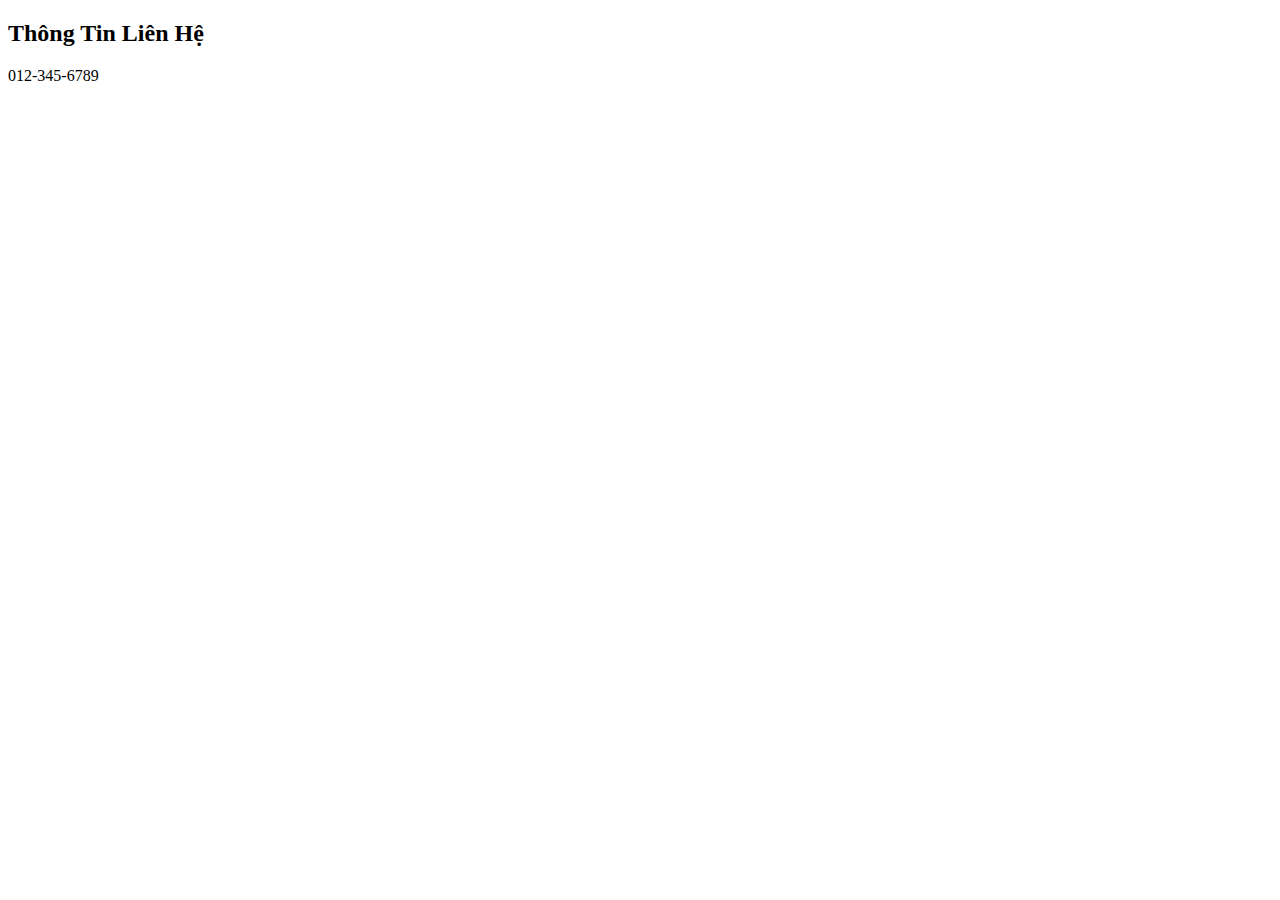
<file: contact.html>
<!DOCTYPE html>
<html lang="en">
<head>
    <meta charset="UTF-8">
    <meta http-equiv="X-UA-Compatible" content="IE=edge">
    <meta name="viewport" content="width=device-width, initial-scale=1.0">
    <title>Document</title>
</head>
<body>
    <section>
        <div class="container">
          <div class="containerinfo">
            <div>
              <h2>Thông Tin Liên Hệ</h2>
               <li>
                  <span><i class="fa fa-phone-square" aria-hidden="true"></i></span>
                  <span>012-345-6789</span> 
                  
                  
                </li>
              
     </section>
</body>
</html>
</file>
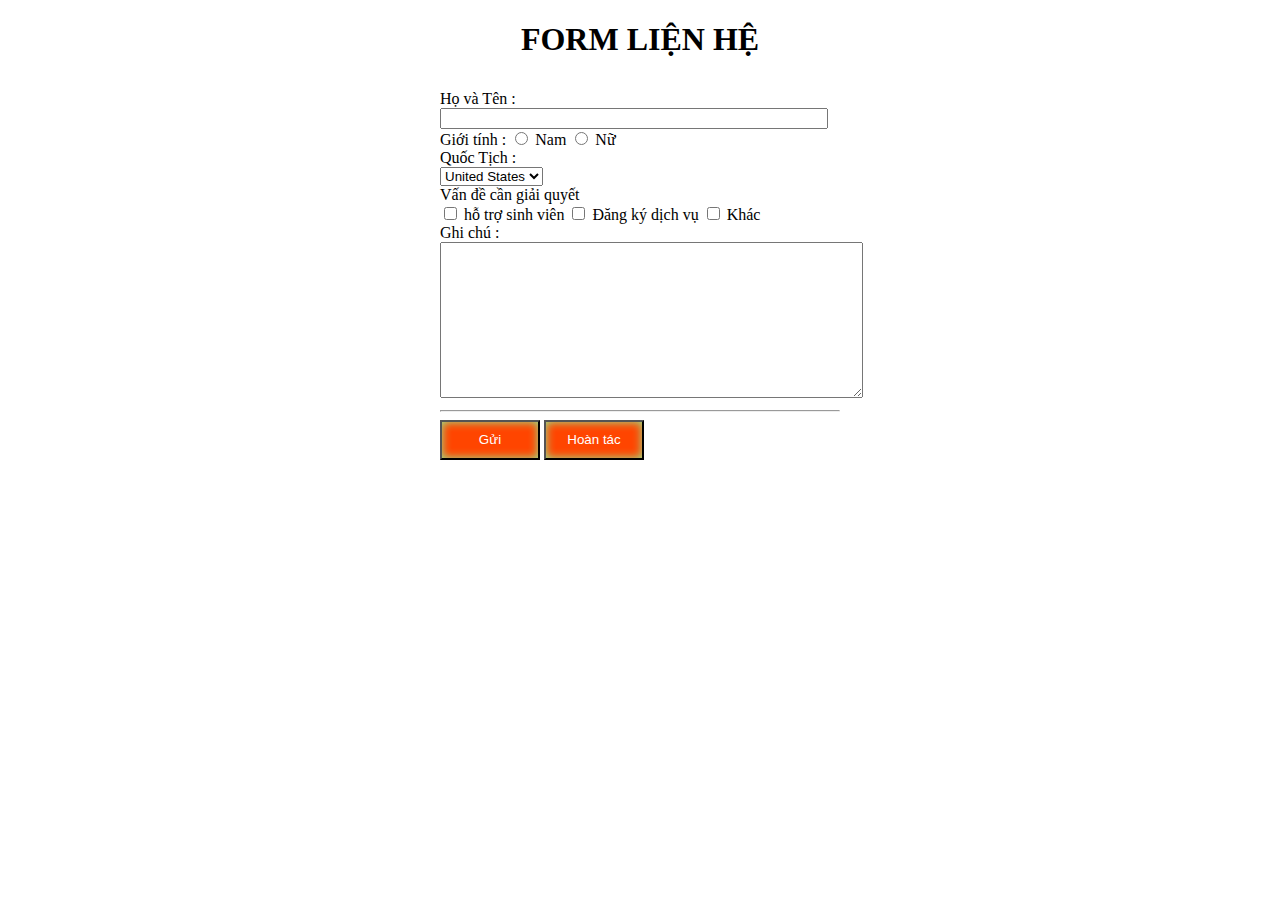
<file: FormĐk.html>
<!DOCTYPE html>
<html lang="en">
  <head>
    <meta charset="UTF-8" />
    <meta http-equiv="X-UA-Compatible" content="IE=edge" />
    <meta name="viewport" content="width=device-width, initial-scale=1.0" />
    <title>Document</title>
    <style>
      .form {
        width: 400px;
        margin: 0 auto;
        padding: 10px;
        border-radius: 10px;
        box-shadow: 0 5px 5px gra;
      }

      .form-control {
        width: 95%;
      }
      .form-control:focus {
        background-color: yellow;
      }
      .btn {
        width: 100px;
        height: 40px;
        background-color: orangered;
        color: white;
        box-shadow: inset 0 0 10px lightgreen;
      }
      .btn:hover {
        background-color: white;
        color: orangered;
      }
    </style>
  </head>
  <body>
    <h1 style="text-align: center">FORM LIỆN HỆ</h1>
    <form class="form" action="" method="post">
      Họ và Tên : <br />
      <input class="form-control" type="text" name="" id="" /> <br />
      Giới tính :
      <label for="">
        <input type="radio" name="gender" id="" /> Nam
        <input type="radio" name="gender" id="" /> Nữ
      </label>
      <br />
      Quốc Tịch : <br />
      <select name="list" id="list">
        <option value="United States">United States</option>
        <option value="United States">Việt Nam</option>
        <option value="United States">TQ</option>
        <option value="United States">Lào</option>
      </select>
      <br />

      Vấn đề cần giải quyết <br />
      <label for="">
        <input type="checkbox" name="" id="" /> hỗ trợ sinh viên
      </label>

      <label for="">
        <input type="checkbox" name="" id="" /> Đăng ký dịch vụ
      </label>

      <label for=""> <input type="checkbox" name="" id="" /> Khác </label>
      <br />

      Ghi chú : <br />
      <textarea name="" id="" cols="50" rows="10"></textarea> <br />
      <hr />
      <input class="btn" type="submit" value="Gửi" />
      <input class="btn" type="reset" value="Hoàn tác" />
    </form>
  </body>
</html>
</file>
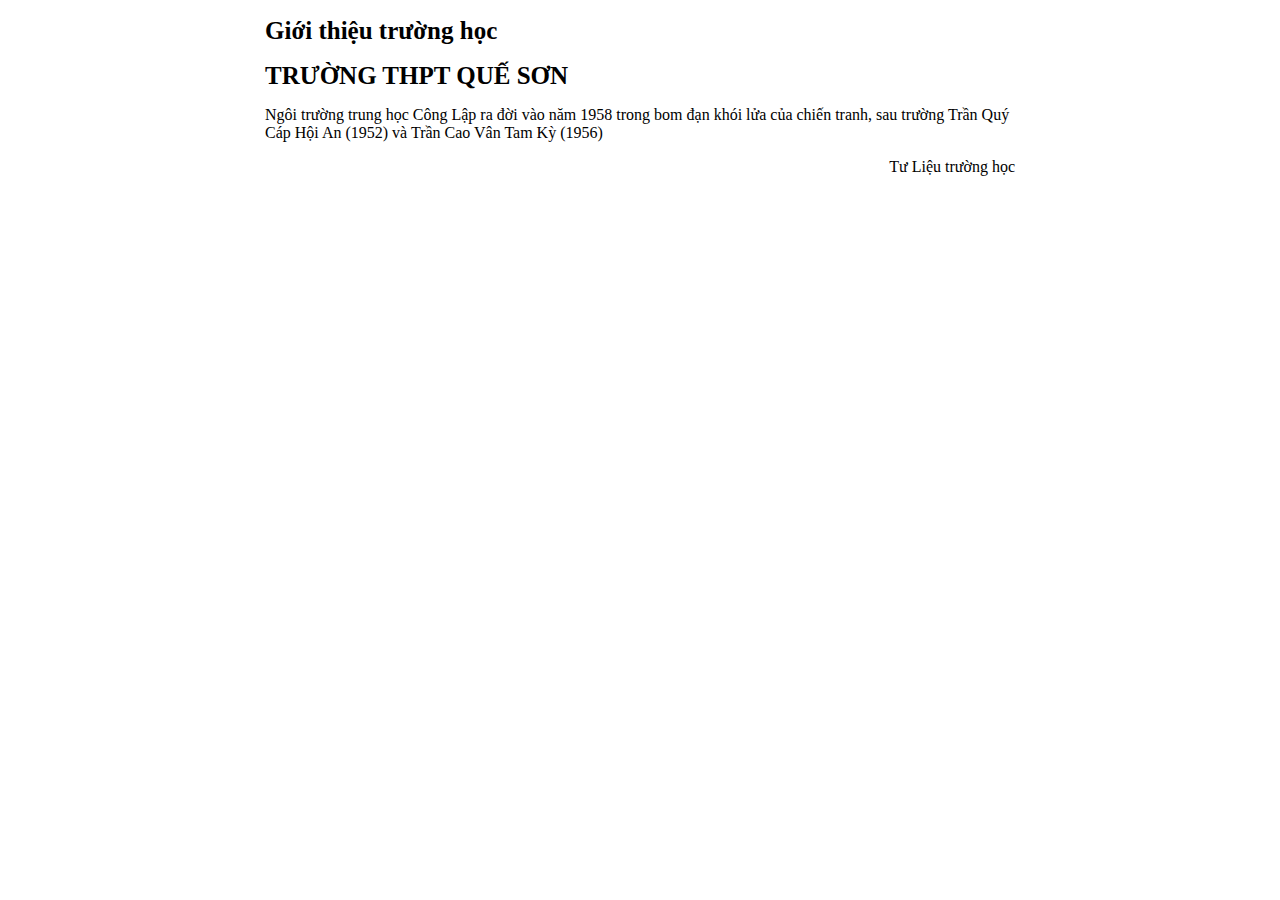
<file: GioiThieu.html>
<!DOCTYPE html>
<html lang="en">
  <head>
    <meta charset="UTF-8" />
    <meta http-equiv="X-UA-Compatible" content="IE=edge" />
    <meta name="viewport" content="width=device-width, initial-scale=1.0" />
    <title>Document</title>
    <style>
      body {
        margin: 0 auto;
        padding: 10;
        width: 750px;
      }
      h1 {
        font-size: 25px;
        font-weight: bold;
      }
      .p {
        text-align: justify;
        font-size: 16px;
        line-height: 25px;
      }
    </style>
  </head>
  <body>
    <h1>Giới thiệu trường học</h1>
    <h1>TRƯỜNG THPT QUẾ SƠN</h1>
    <p>
      Ngôi trường trung học Công Lập ra đời vào năm 1958 trong bom đạn khói lửa
      của chiến tranh, sau trường Trần Quý Cáp Hội An (1952) và Trần Cao Vân Tam
      Kỳ (1956)
    </p>
    <p style="text-align: right">Tư Liệu trường học</p>
  </body>
</html>
</file>
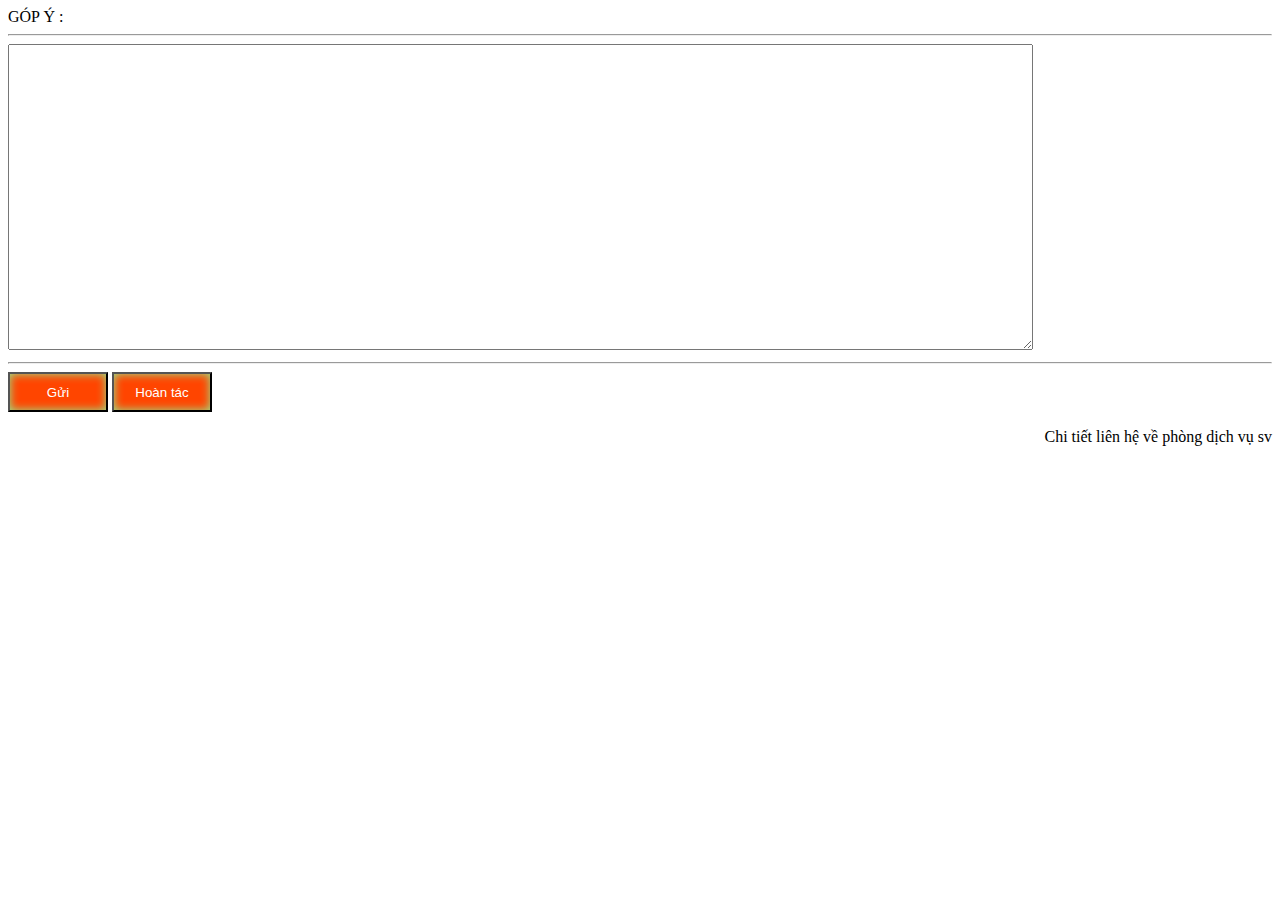
<file: Gopy.html>
<!DOCTYPE html>
<html lang="en">
  <head>
    <meta charset="UTF-8" />
    <meta http-equiv="X-UA-Compatible" content="IE=edge" />
    <meta name="viewport" content="width=device-width, initial-scale=1.0" />
    <title>Document</title>
    <style>
      .btn {
        width: 100px;
        height: 40px;
        background-color: orangered;
        color: white;
        box-shadow: inset 0 0 10px lightgreen;
      }
    </style>
  </head>
  <body>
    <form action="">
      GÓP Ý : <br />
      <hr />
      <textarea name="" id="" cols="125" rows="20"></textarea> <br />
      <hr />
      <input class="btn" type="submit" value="Gửi" />
      <input class="btn" type="reset" value="Hoàn tác" />
    </form>
    <p style="text-align: right">Chi tiết liên hệ về phòng dịch vụ sv</p>
  </body>
</html>
</file>
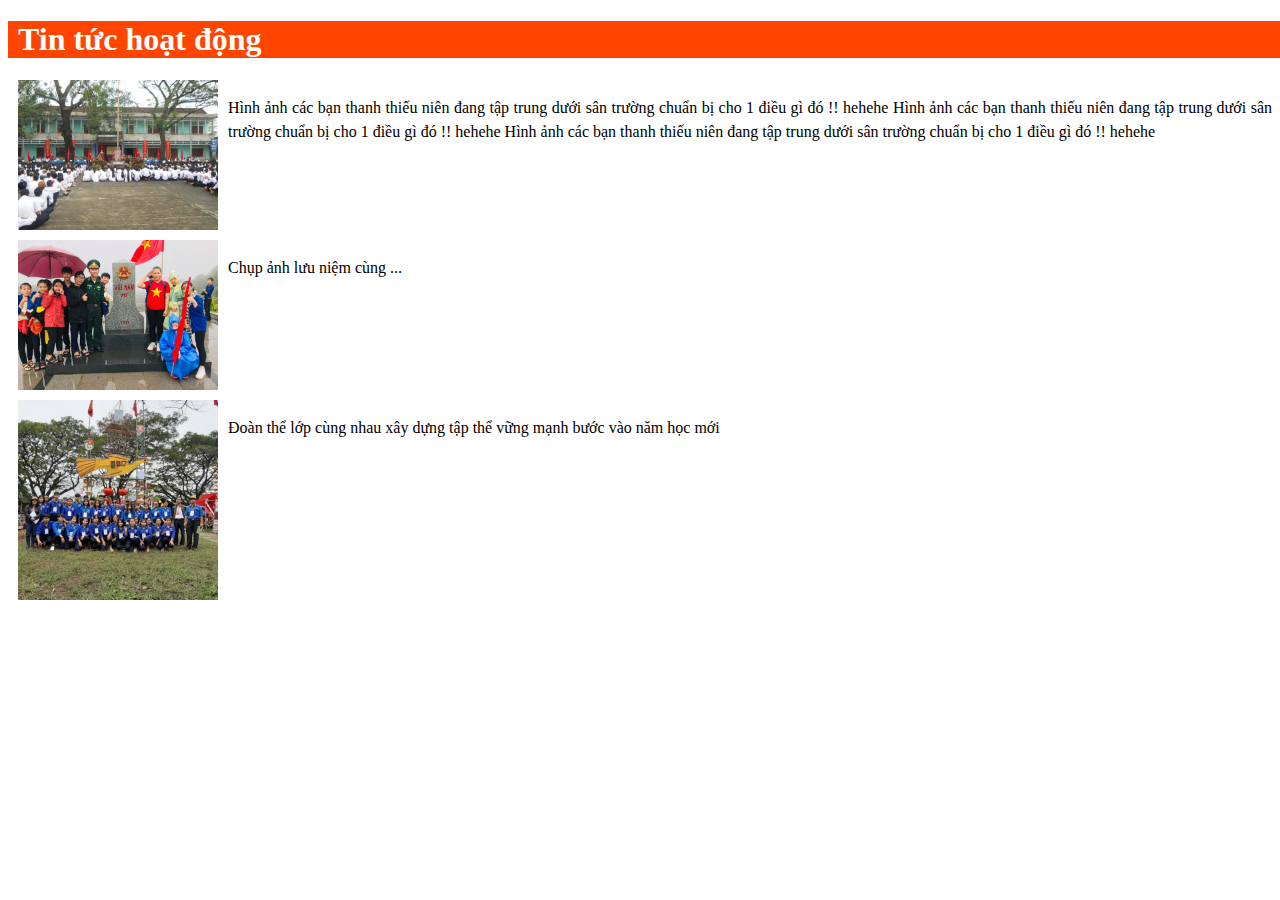
<file: Home.html>
<!DOCTYPE html>
<html lang="en">
  <head>
    <meta charset="UTF-8" />
    <meta http-equiv="X-UA-Compatible" content="IE=edge" />
    <meta name="viewport" content="width=device-width, initial-scale=1.0" />
    <title>Document</title>
    <style>
      new {
        margin: 0;
        padding: 0;
        width: 680px;
      }
      .new h1 {
        width: 100%;
        background-color: orangered;
        color: white;
        padding-left: 10px;
      }
      .new-info {
        display: flex;
        margin-bottom: 10px;
      }
      .new-info img {
        padding: 0 10px;
        width: 200px;
        height: auto;
      }
      .new-info p {
        text-align: justify;
        font-size: 16px;
        line-height: 24px;
      }
    </style>
  </head>
  <body>
    <div class="new">
      <h1>Tin tức hoạt động</h1>
      <div class="new-info">
        <img src="7.jpg" alt="" />
        <p>
          Hình ảnh các bạn thanh thiếu niên đang tập trung dưới sân trường chuẩn
          bị cho 1 điều gì đó !! hehehe Hình ảnh các bạn thanh thiếu niên đang
          tập trung dưới sân trường chuẩn bị cho 1 điều gì đó !! hehehe Hình ảnh
          các bạn thanh thiếu niên đang tập trung dưới sân trường chuẩn bị cho 1
          điều gì đó !! hehehe
        </p>
      </div>

      <div class="new-info">
        <img src="8.jpg" alt="" />
        <p>Chụp ảnh lưu niệm cùng ...</p>
      </div>

      <div class="new-info">
        <img src="9.jpg" alt="" />
        <p>
          Đoàn thể lớp cùng nhau xây dựng tập thể vững mạnh bước vào năm học mới
        </p>
      </div>
    </div>
  </body>
</html>
</file>
